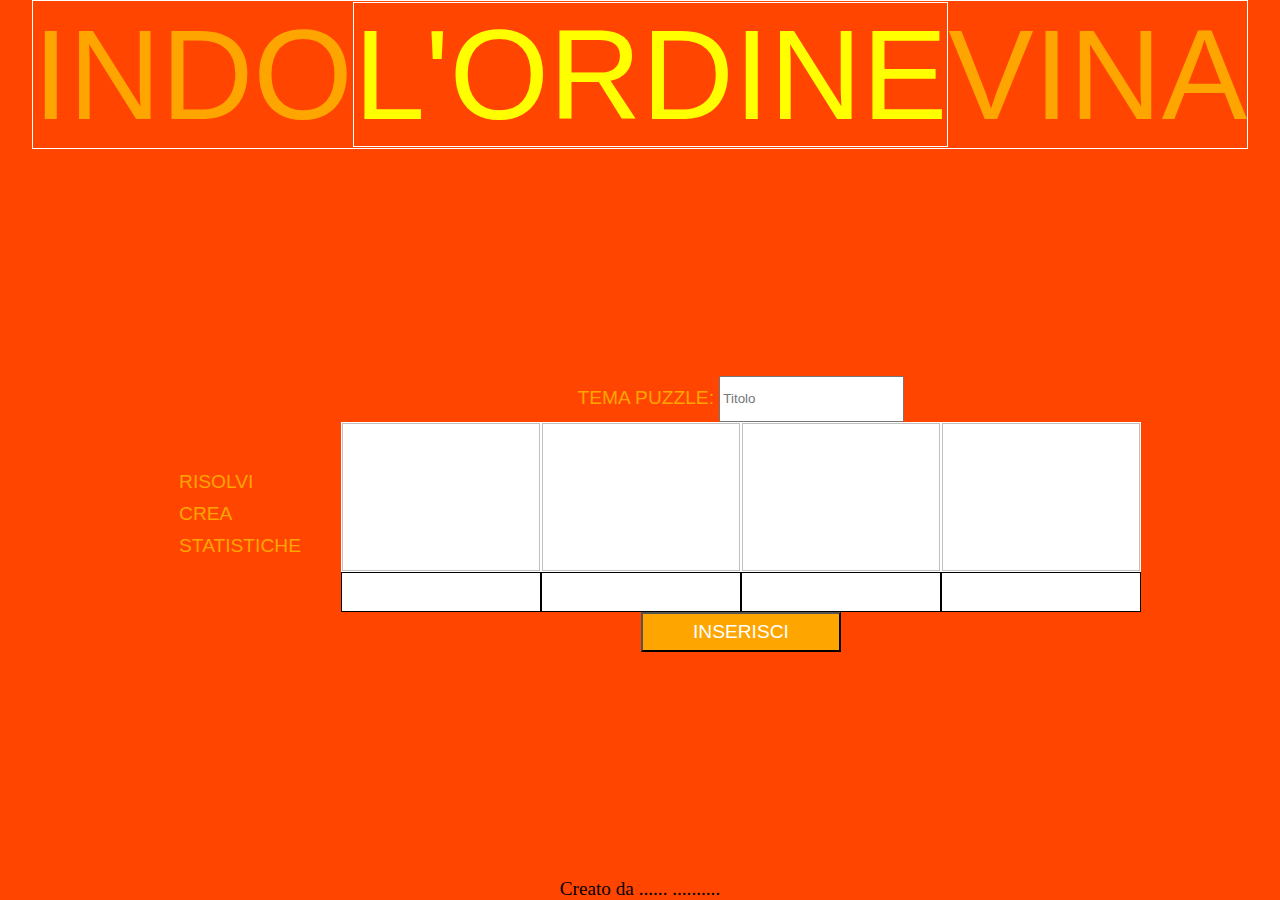
<file: nuovo.html>
<!DOCTYPE html>
<html lang="it">
<head>
    <meta charset="UTF-8">
    <meta name="viewport" content="width=device-width, initial-scale=1.0">
    <title>Puzzle</title>
    <link rel="stylesheet" href="stile.css">
</head>
<body>
    <header>
        INDO<span id="spanOrdine">L'ORDINE</span>VINA 
    </header>
    <main>
        <aside>
            <ul>
                <li><a>Risolvi</a></li>
                <li><a>Crea</a></li>
                <li><a>Statistiche</a></li>
            </ul>
        </aside>
        <section>
            <header>Tema Puzzle: <input id="txtTitolo" type="text" placeholder="Titolo"></header>
            <div id="anteprima">
                <img id="img1" class="img">
                <img id="img2" class="img">
                <img id="img3" class="img">
                <img id="img4" class="img">
            </div>
            <div id="sequenzaGiusta">
                <!-- Da creare dinamicamente -->
                <input id="txtImg1" type="text">
                <input id="txtImg2" type="text">
                <input id="txtImg3" type="text">
                <input id="txtImg4" type="text">
            </div>
            <footer><button id="btnInserisci">Inserisci</button></footer>
        </section>
    </main>
    <footer>
        Creato da ...... ..........
    </footer>
</body>
</html>
</file>
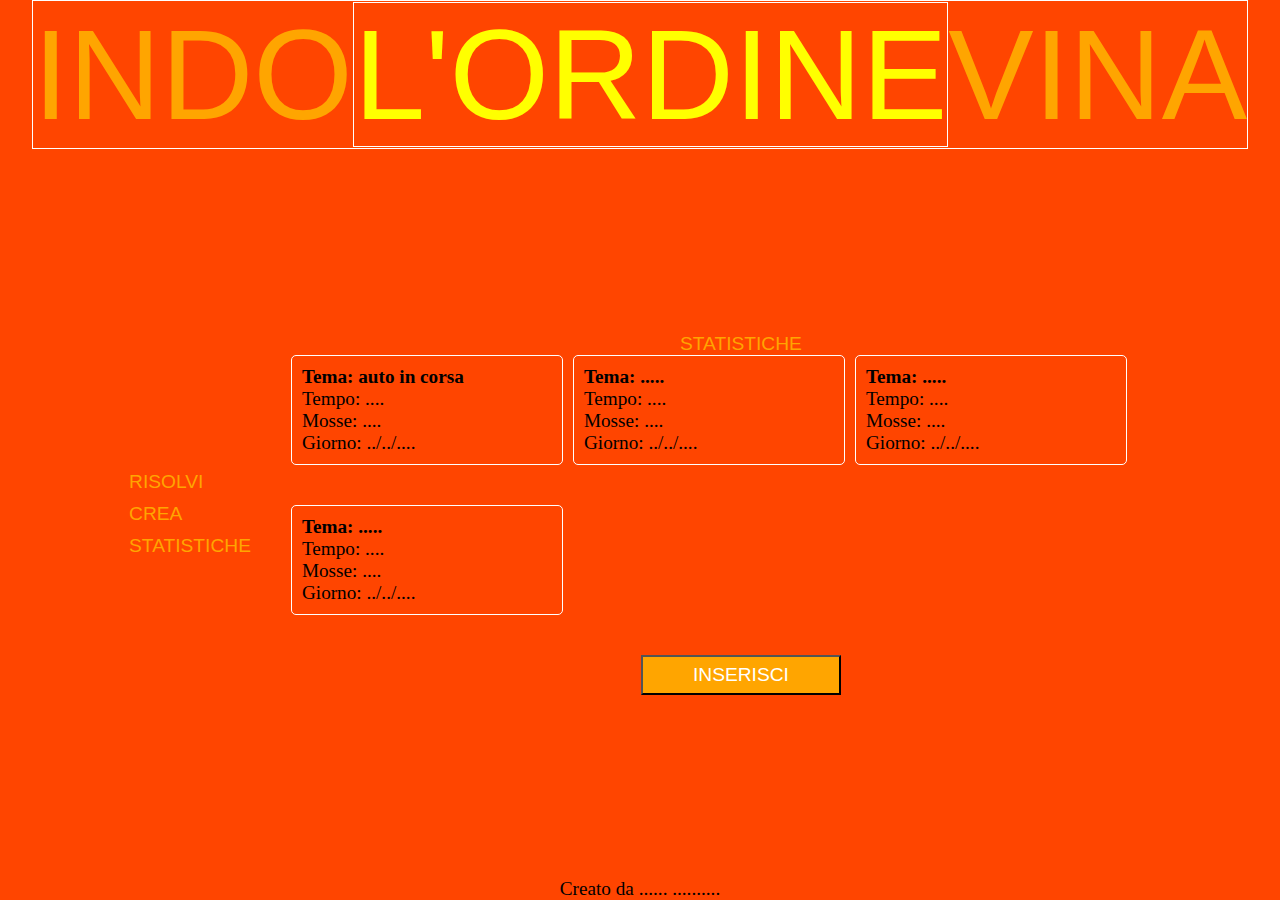
<file: stat.html>
<!DOCTYPE html>
<html lang="it">
<head>
    <meta charset="UTF-8">
    <meta name="viewport" content="width=device-width, initial-scale=1.0">
    <title>Puzzle</title>
    <link rel="stylesheet" href="stile.css">
</head>
<body>
    <header>
        INDO<span id="spanOrdine">L'ORDINE</span>VINA 
    </header>
    <main>
        <aside>
            <ul>
                <li><a>Risolvi</a></li>
                <li><a>Crea</a></li>
                <li><a>Statistiche</a></li>
            </ul>
        </aside>
        <section>
            <header>STATISTICHE</header>
            <div id="stat">
                <div>
                    <div>Tema: auto in corsa</div>
                    <div>Tempo: ....</div>
                    <div>Mosse: ....</div>
                    <div>Giorno: ../../....</div>
                </div>
                <div>
                    <div>Tema: .....</div>
                    <div>Tempo: ....</div>
                    <div>Mosse: ....</div>
                    <div>Giorno: ../../....</div>
                </div>
                <div>
                    <div>Tema: .....</div>
                    <div>Tempo: ....</div>
                    <div>Mosse: ....</div>
                    <div>Giorno: ../../....</div>
                </div>
                <div>
                    <div>Tema: .....</div>
                    <div>Tempo: ....</div>
                    <div>Mosse: ....</div>
                    <div>Giorno: ../../....</div>
                </div>
            </div>
            <footer><button id="btnInserisci">Inserisci</button></footer>
        </section>
    </main>
    <footer>
        Creato da ...... ..........
    </footer>
</body>
</html>
</file>
<file: stile.css>
body{
    display: flex;
    flex-direction: column;
    height: 100vh;
    margin:0px;
    justify-content: space-between;
    align-items: center;

    background-color: orangered;
    font-size:1.5vw;
}

@media screen and (max-width: 1100px){
    aside{
        width: 100%;
        width: 100%;
        display: flex;
        justify-content: center;
    }

    ul{
        text-align: center;
    }

    section{
        width: 100%;
    }

    #stat{
        width: 570px;
    }
}

@media screen and (max-width: 550px) {
    body{
        font-size:4vw;
    }

    #stat{
        width: 250px;
    }
}

#spanOrdine{
    color:yellow;
    border:1px solid white;
}

body > header{
    border:1px solid white;
    font-size:10vw;
}

header, aside{
    position: relative;
    color:orange;
    text-transform: uppercase;
    font-family:'Trebuchet MS', 'Lucida Sans Unicode', 'Lucida Grande', 'Lucida Sans', Arial, sans-serif;
}

main{
    display: flex;
    justify-content: space-between;
    align-items: center;
    flex-wrap: wrap;
}

aside{
    margin-right: 40px;
}

aside li{
    list-style-type: none;
    margin-bottom: 10px;
}

aside a{
    color:orange;
}

aside li:hover a{
    transform: scale(2);
    color:yellow;
    cursor: pointer;
}

section{
    display: flex;
    flex-direction: column;
    align-items: center;
}

#gioco, #anteprima, #sequenzaGiusta, #stat{
    display: flex;
    flex-direction: row;
}

#txtTitolo{
    height: 40px;
}

.img{
    width:200px;
    height: 150px;
    background-color: white;
    border:1px solid white;
    box-sizing: border-box;
    cursor: pointer;
}

#sequenzaGiusta > input{
    box-sizing: border-box;
    width: 200px;
    height: 40px;
    border:1px solid black;
}

button{
    width: 200px;
    height: 40px;
    background-color: orange;
    color:white;
    text-transform: uppercase;
    font-size: 1.5vw;
}

#stat{
    flex-wrap: wrap;
    height: 300px;
    overflow-y: auto;
    max-width: 900px;
}

#stat > div{
    border: 1px solid white;
    border-radius: 5px;
    margin-bottom: 10px;
    margin-right: 10px;
    padding: 10px;
    width: 250px;
    height: fit-content;
}

#stat > div > div:first-child{
    font-weight: bold;
}
</file>
